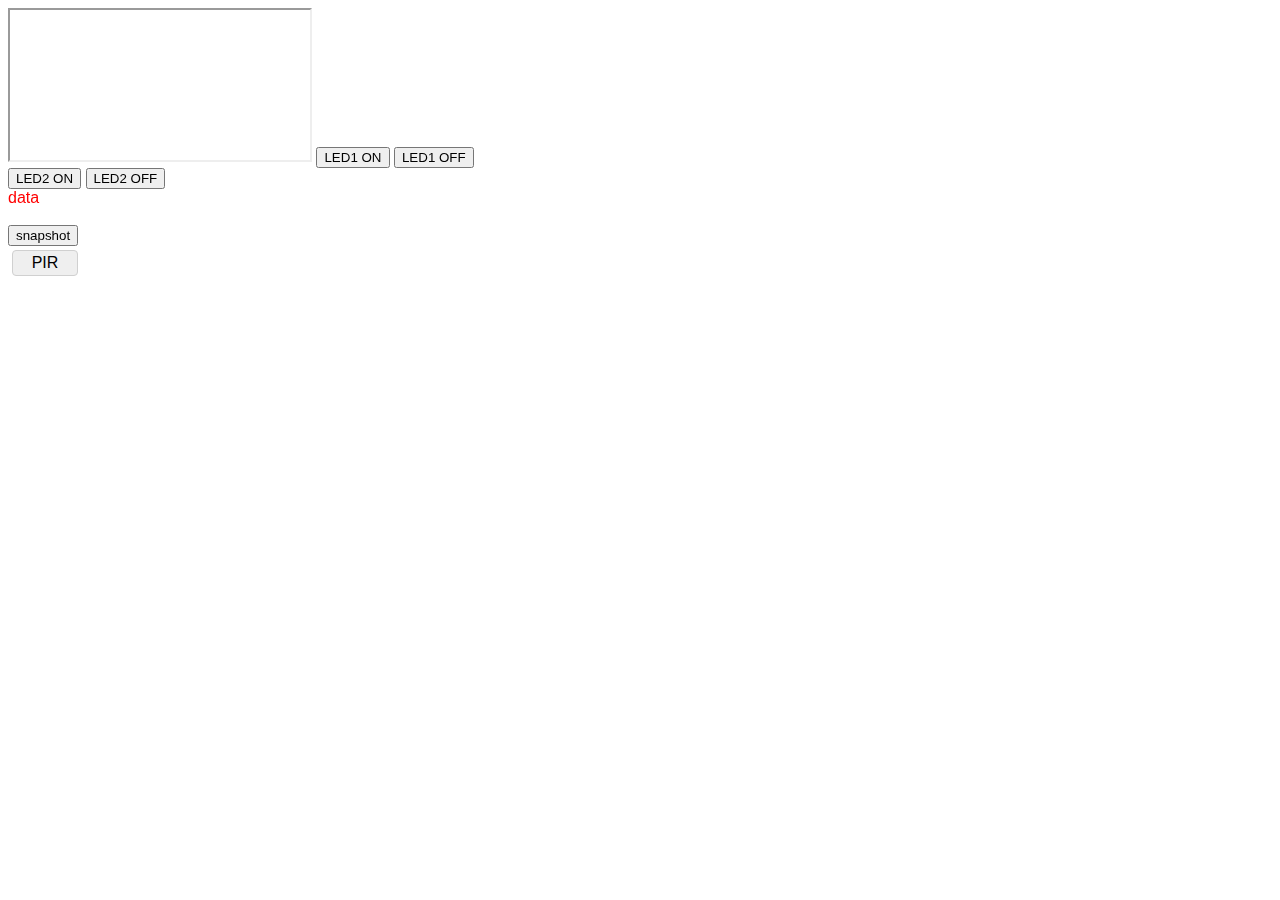
<file: mjpg-streamer/http/html/control.html>
<html>
<head>
	
	<meta name="viewport" content="user-scalable=0">
	<script src="http://HOST_IP:PORT/file/jquery.min.js"></script>
	<script>
		$().ready(function(){
			var h_tmr_right = null,h_tmr_motion = null;
			function motion(){
				$.get("http://HOST_IP:PORT/pir");
			}
			$("#pir").click(function(){if (this.value = 1 - this.value){
			    motion();
			    h_tmr_motion = setInterval(motion, 3000);
		        }else{
			    clearInterval(h_tmr_motion);
		        }
		    });
		    function motionclick(){
		        if (this.value = 1 - this.value){
			    motion();
			    h_tmr_motion = setInterval(motion, 1000);
		        }else{
			    clearInterval(h_tmr_motion);
		        }
	        }
			function tmr_right(){
				$.get("http://HOST_IP:PORT/led2/right");
//				h_tmr_right = null;
//				h_tmr_right = setTimeout(tmr_right, 4000);
			}
			function dist(){
				$.get("http://HOST_IP:PORT/distance", function(data){$("#id1").text(data);});
			}

			$("#snapshot").click(function(){ $.get("http://HOST_IP:PORT/snapshot"); window.location.assign("http://HOST_IP:8080/static_simple.html");});
			$("#led1on").mousedown(function(){  $.get("request?led1=on");  });
			$("#led1off").mousedown(function(){ $.get("request?led1=off"); });
			$("#led2on").mousedown(function(){ tmr_right(); /*h_tmr_right = setTimeout(tmr_right, 4000);*/h_tmr_right = setInterval(tmr_right, 2000); });
			$("#led2on").mouseup(function(){ /*clearTimeout(h_tmr_right);*/ clearInterval(h_tmr_right); /*h_tmr_right = null;*/ });
			$("#led2off").click(function(){ $.get("http://HOST_IP:PORT/led2/left");         });
//			$("#pir").click(function(){ alert();setInterval(alert, 3000); });
			dist(); setInterval(dist, 1000);
			w = $("body").width() - 20;
			h = $("body").height() - 20;
			$("iframe").width(w).height(h / 2 - 20);
			$("div").height(h / 6).css({"font-size": ((h - 40) / 12) + "px"});
			$("button").width(w / 2 - 10).height(h / 6 - 30).css({"font-size": ((h - 80) / 24) + "px"});

		});

	</script>
	<style type="text/css">
    div label input {
   margin-right:100px;
}
body {
    font-family:sans-serif;
}

#ck-button {
    margin:4px;
    background-color:#EFEFEF;
    border-radius:4px;
    border:1px solid #D0D0D0;
    overflow:auto;
    float:left;
}

#ck-button label {
    float:left;
    width:4.0em;
}

#ck-button label span {
    text-align:center;
    padding:3px 0px;
    display:block;
}

#ck-button label input {
    position:absolute;
    top:-20px;
}

#ck-button input:checked + span {
    background-color:#911;
    color:#fff;
}


	</style>
</head>



<body>
	<iframe src="http://HOST_IP:8080/camera.html" scrolling="no" seamless="seamless" style="broader:0px;overflow:hidden">
		<p>Your browser does not support iframe</p> 
	</iframe>
	<button type="button" id="led1on">LED1 ON</button>
	<button type="button" id="led1off">LED1 OFF</button><br>
	<button type="button" id="led2on">LED2 ON</button>
	<button type="button" id="led2off">LED2 OFF</button><br>
	<div id="id1" style="color:red">data</div><br>
	<button type="button" id="snapshot">snapshot</button><br>
<div id="ck-button">
   <label>
      		<input id="pir" type="checkbox" value="0">
			<span>PIR</span>
   </label>
</div>
</body>
</html>
</file>
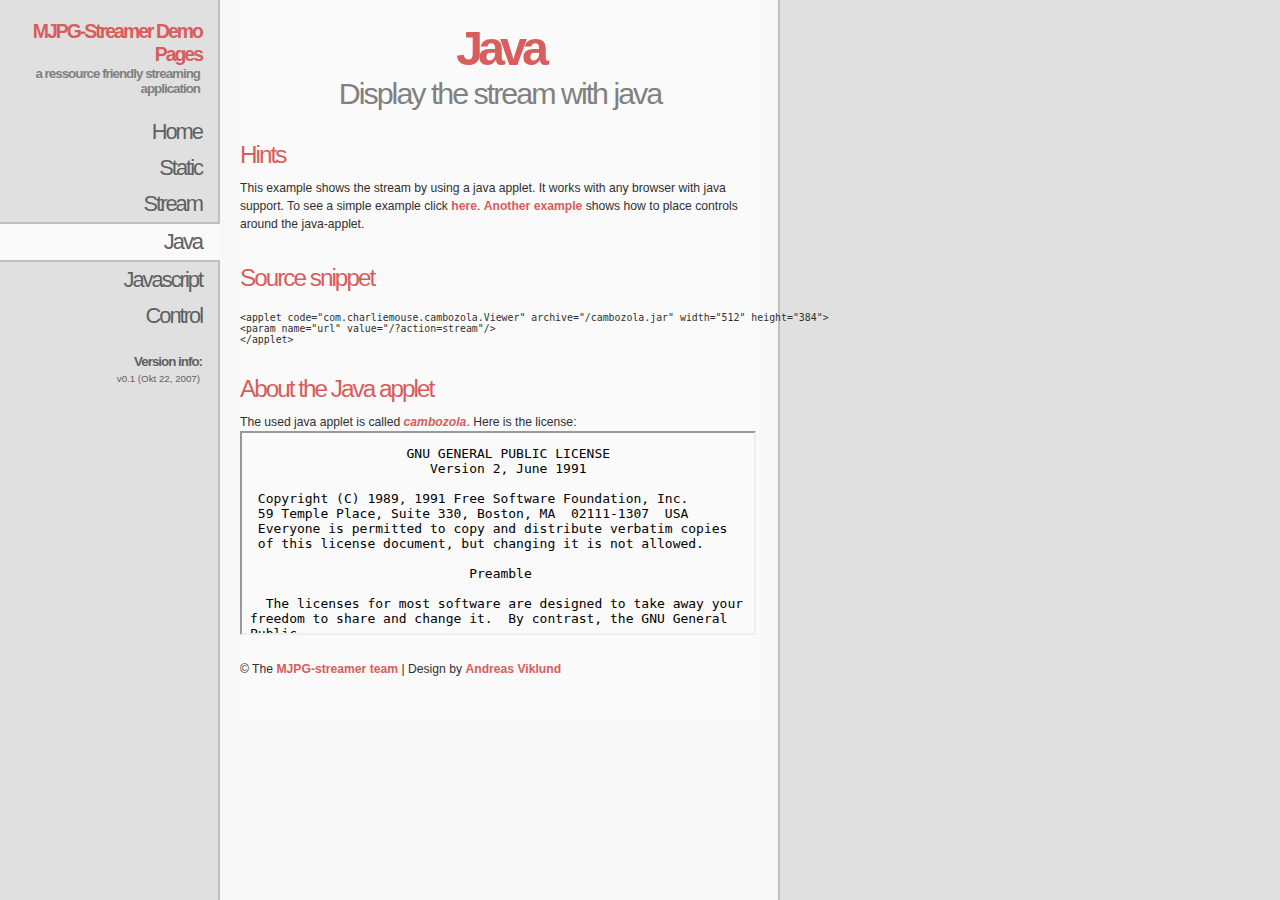
<file: mjpg-streamer/http/mjpg-streamer-r63/www/java.html>
<!DOCTYPE html PUBLIC "-//W3C//DTD XHTML 1.1//EN"
"http://www.w3.org/TR/xhtml11/DTD/xhtml11.dtd">
<html xmlns="http://www.w3.org/1999/xhtml" xml:lang="en">
  <head>
    <title>MJPG-streamer</title>
    <meta http-equiv="content-type" content="text/html; charset=iso-8859-1" />
    <link rel="stylesheet" href="style.css" type="text/css" />
    <!--[if IE 6]>
    <link rel="stylesheet" href="fix.css" type="text/css" />
    <![endif]-->
  </head>

  <body>
    <div id="sidebar">
      <h1>MJPG-Streamer Demo Pages</h1>
      <h2>a ressource friendly streaming application</h2>

      <div id="menu">
        <a href="index.html">Home</a>
        <a href="static.html">Static</a> 
        <a href="stream.html">Stream</a> 
        <a class="active" href="java.html">Java</a>
        <a href="javascript.html">Javascript</a>
        <a target="_blank" onClick="window.open(this.href, '_blank','width=400,height=400'); return false;" href="control.htm">Control</a>
      </div>

      <h3>Version info:</h3>
      <p>v0.1 (Okt 22, 2007)</p>
    </div>

    <div id="content">
      <h1>Java</h1>
      <h2>Display the stream with java</h2>

      <h3>Hints</h3>
      <p>This example shows the stream by using a java applet. It works with any browser with java support. To see a simple example click <a href="java_simple.html">here</a>. <a href="java_control.html">Another example</a> shows how to place controls around the java-applet.</p>

      <h3>Source snippet</h3>
      <p><pre>&lt;applet code="com.charliemouse.cambozola.Viewer" archive="/cambozola.jar" width="512" height="384"&gt;
&lt;param name="url" value="/?action=stream"/&gt;
&lt;/applet&gt;</pre></p>

      <applet code="com.charliemouse.cambozola.Viewer" archive="/cambozola.jar" width="512" height="384">
        <param name="url" value="/?action=stream"/>
        <param name="watermarks" value="/favicon.png|left,top"/>
      </applet>

      <h3>About the Java applet</h3>
      <p>The used java applet is called <a href="http://www.charliemouse.com/code/cambozola/"><i>cambozola</i></a>.
      Here is the license:<br />
      <iframe src="LICENSE.txt" name="LICENSE" width="512" height="200" scrolling="yes">
        <p><a href="LICENSE.txt">license</a></p>
      </iframe>
      </p>

      <p>&copy; The <a href="http://mjpg-streamer.sf.net">MJPG-streamer team</a> | Design by <a href="http://andreasviklund.com">Andreas Viklund</a></p>
    </div>
  </body>
</html>
</file>
<file: mjpg-streamer/http/mjpg-streamer-r63/www/style.css>
/* andreas07 - an open source xhtml/css website layout by Andreas Viklund - http://andreasviklund.com . Free to use for any purpose as long as the proper credits are given for the original design work.

Version: 1.1, November 28, 2005 */

/**************** Page and tag styles ****************/

body
{margin:0; padding:0; color:#303030; background:#fafafa url(bodybg.gif) top left repeat-y; font:76% Verdana,Tahoma,sans-serif;}

ul
{list-style:circle; margin:15px 0 20px 0; font-size:0.9em;}

li
{margin:0 0 8px 25px;}

a
{color:#d85d5d; font-weight:bold; text-decoration:none;}

a:hover
{color:#505050; text-decoration:underline;}

img
{float:left; margin:0 15px 15px 0; padding:1px; background:#ffffff; border:1px solid #d0d0d0;}

a img
{border-color:#d85d5d;}

a img:hover
{background:#d85d5d; border-color:#d85d5d;}

/**************** Sidebar area styles ****************/

#sidebar
{position:absolute; top:0; left:0; width:220px; height:100%; overflow:auto; background:#e0e0e0 url(sidebarbg.gif) top right repeat-y; text-align:right;}

body > #sidebar
{position:fixed;}

#sidebar h1
{margin:20px 18px 0 5px; color:#d85d5d; font-size:1.6em; letter-spacing:-2px; text-align:right;}

#sidebar h2, #sidebar h3
{margin:0 20px 18px 5px; color:#808080; font-size:1.1em; font-weight:bold; letter-spacing:-1px; text-align:right;}

#sidebar h3
{margin:20px 18px 4px 5px; color:#606060;}

#sidebar  p
{margin:0 20px 18px 5px; color:#606060; font-size:0.8em;}

#sidebar a
{color:#808080}

/**************** Navigation menu styles ****************/

#menu a
{display:block; width:202px; padding:5px 18px 5px 0; color:#606060; background:#e0e0e0 url(sidebarbg.gif) top right repeat-y; font-size:1.8em; font-weight:normal; text-decoration:none; letter-spacing:-2px;}

#menu a:hover 
{color:#303030; background:#f0f0f0 url(sidebarbg.gif) top right repeat-y;}

#menu a.active
{padding:5px 18px 5px 0; background:#fafafa; border-top:2px solid #c0c0c0; border-bottom:2px solid #c0c0c0;}

#menu a.active:hover
{color:#505050; background:#fafafa;}

/**************** Content area styles ****************/

#content
{width:520px; margin:0 0 0 240px; padding:20px 0; background:#fafafa;}

#content p
{margin:0 0 20px 0; line-height:1.5em;}

#content h1
{margin:0; color:#d85d5d; font-size:4em; letter-spacing:-5px; text-align:center;}

#content h2
{margin:0; color:#808080; font-weight:normal; font-size:2.5em; letter-spacing:-2px; text-align:center;}

#content h3
{clear:both; margin:30px 0 10px 0; color:#d85d5d; font-weight:normal; font-size: 2em; letter-spacing:-2px;}
</file>
<file: mjpg-streamer/http/mjpg-streamer-r63/www/fix.css>
/**************** IE fixes ****************/

html
{overflow:hidden;}

body
{height:100%; width:100%; overflow:auto;}
</file>
